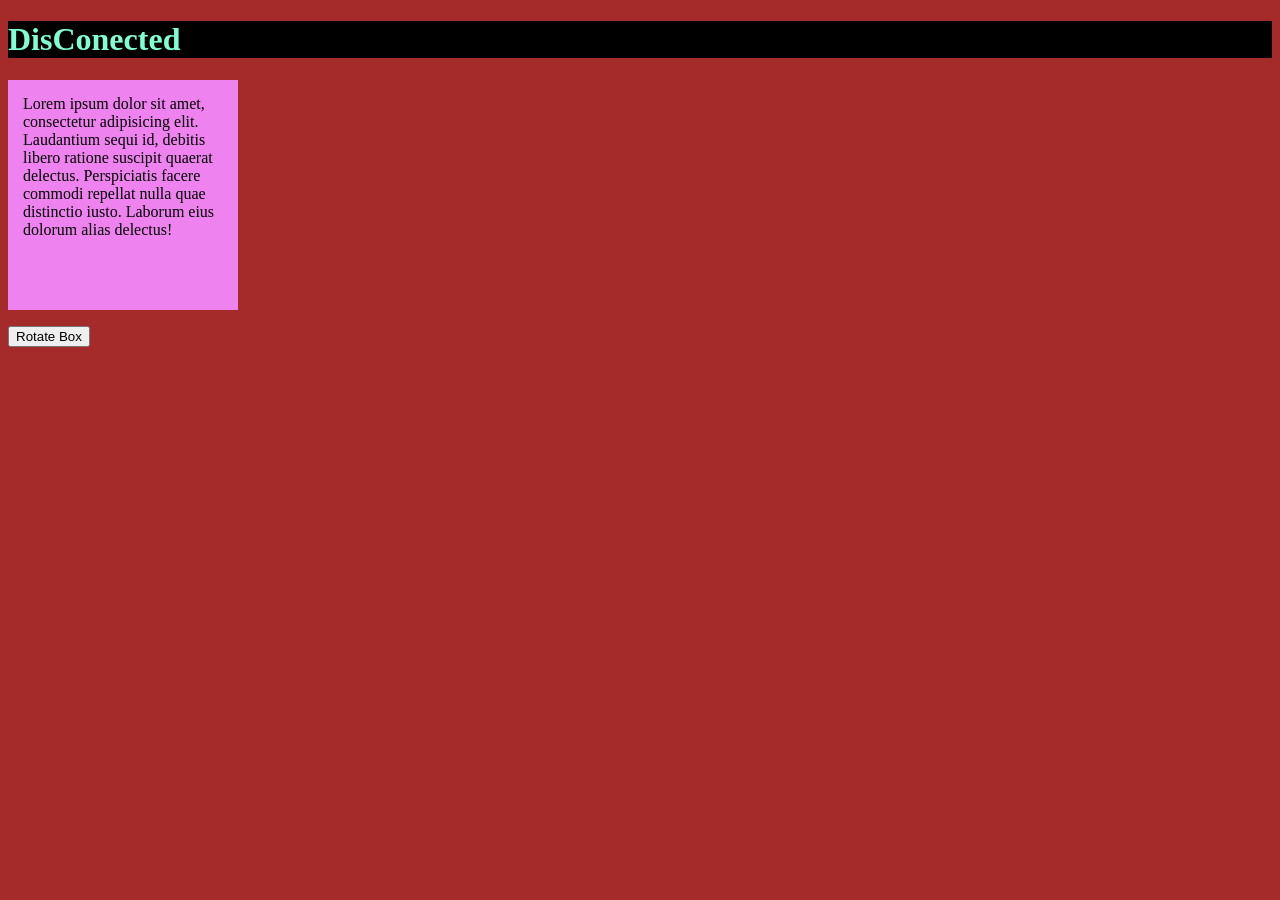
<file: 07_DOMMenupulation/BasicDOM/index.html>
<!DOCTYPE html>
<html lang="en">
<head>
  <meta charset="UTF-8">
  <meta name="viewport" content="width=device-width, initial-scale=1.0">
  <title>Document</title>
  <link rel="stylesheet" href="style.css">
</head>
<body>
  <h1>DisConected</h1>
  <p>Lorem ipsum dolor sit amet, consectetur adipisicing elit. Laudantium sequi id, debitis libero ratione suscipit quaerat delectus. Perspiciatis facere commodi repellat nulla quae distinctio iusto. Laborum eius dolorum alias delectus!</p>

  <button class="btn">Rotate Box</button>

  <script src="script.js"></script>
</body>
</html>
</file>
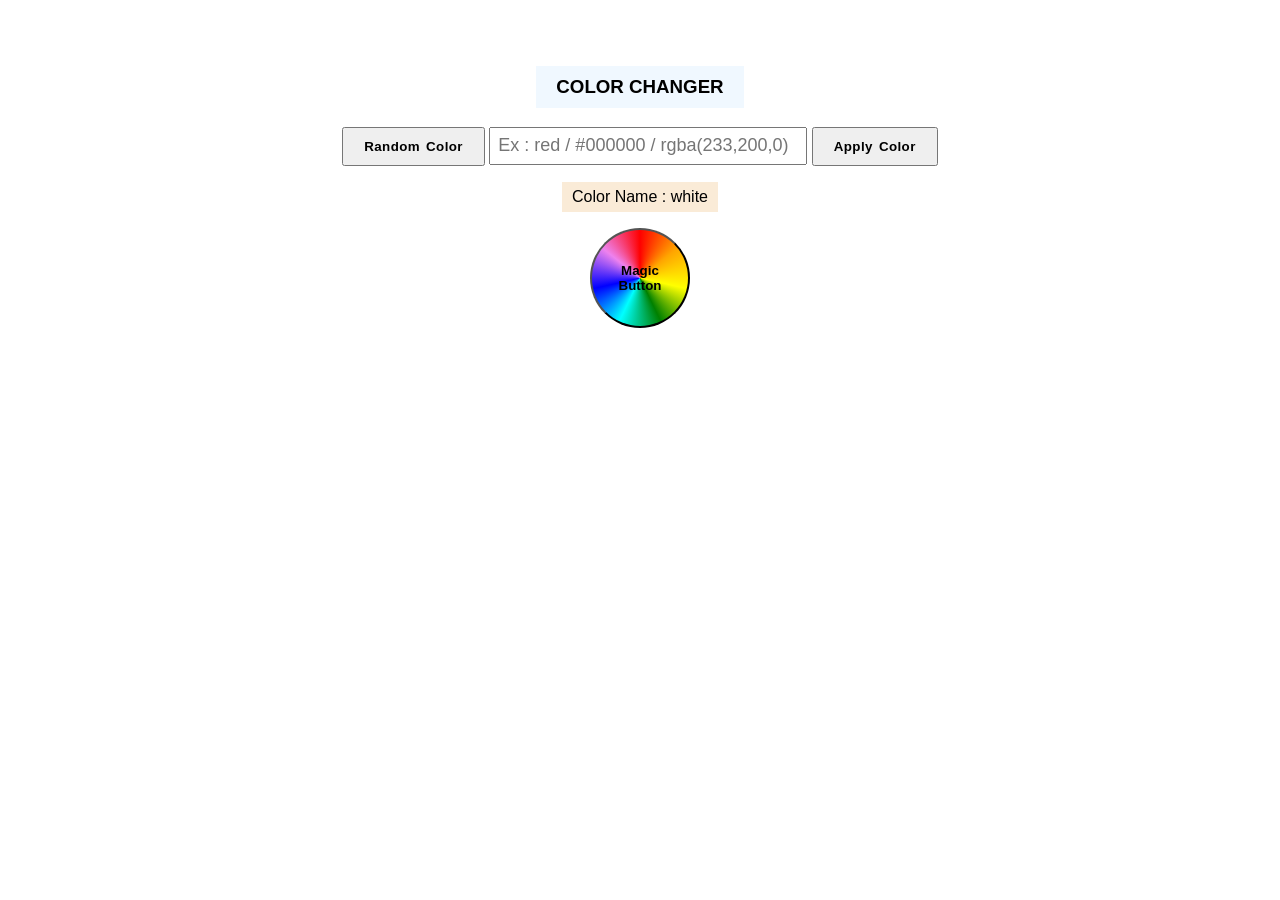
<file: 08_Projects/01_ColorChanger/index.html>
<!DOCTYPE html>
<html lang="en">

<head>
  <meta charset="UTF-8">
  <meta name="viewport" content="width=device-width, initial-scale=1.0">
  <title>Document</title>
  <link rel="stylesheet" href="style.css">
</head>

<body>

  <div class="outerContainer">
    <h3 class="heading">COLOR CHANGER</h3>
    <div class="themeContainer">
      <button class="btn randombtn">Random Color</button>
      <input type="text" class="inputColor" placeholder="Ex : red / #000000 / rgba(233,200,0)">
      <button class="btn applyBtn">Apply Color</button>
    </div>
    <p class="displayColor">Color Name : white</p>
    <button class="magic">Magic Button</button>
  </div>

  <script src="script.js"></script>
</body>

</html>
</file>
<file: 07_DOMMenupulation/BasicDOM/style.css>
h1{
  background-color: black;
  color: aquamarine;
}

p{
  width: 200px;
  height: 200px;
  background-color: violet;
  padding: 15px;
  transition: all 1s ease-in;
}

body{
  background-color: brown;
}
</file>
<file: 08_Projects/01_ColorChanger/style.css>
body {
  font-family: Arial, Helvetica, sans-serif;
}

.outerContainer {
  width: 100%;
  text-align: center;
  height: 40vh;
  display: flex;
  flex-direction: column;
  justify-content: center;
}

.displayColor {
  background-color: aliceblue;
  padding: 6px 10px;
  align-self: center;
  background-color: antiquewhite;
}

.magic {
  width: 100px;
  height: 100px;
  align-self: center;
  border-radius: 50%;
  background: conic-gradient(
    red,
    orange,
    yellow,
    green,
    cyan,
    blue,
    violet,
    red
  );
  font-weight: 800;
}

.btn {
  padding: 10px 20px;
  font-weight: 700;
  word-spacing: 2px;
  letter-spacing: .4px;
}

.heading {
  background-color: aliceblue;
  align-self: center;
  padding: 10px 20px;
}

.inputColor {
  min-width: 300px;
  height: 20px;
  padding: 7px;
  font-size: 18px;
  outline: none;
}
</file>
